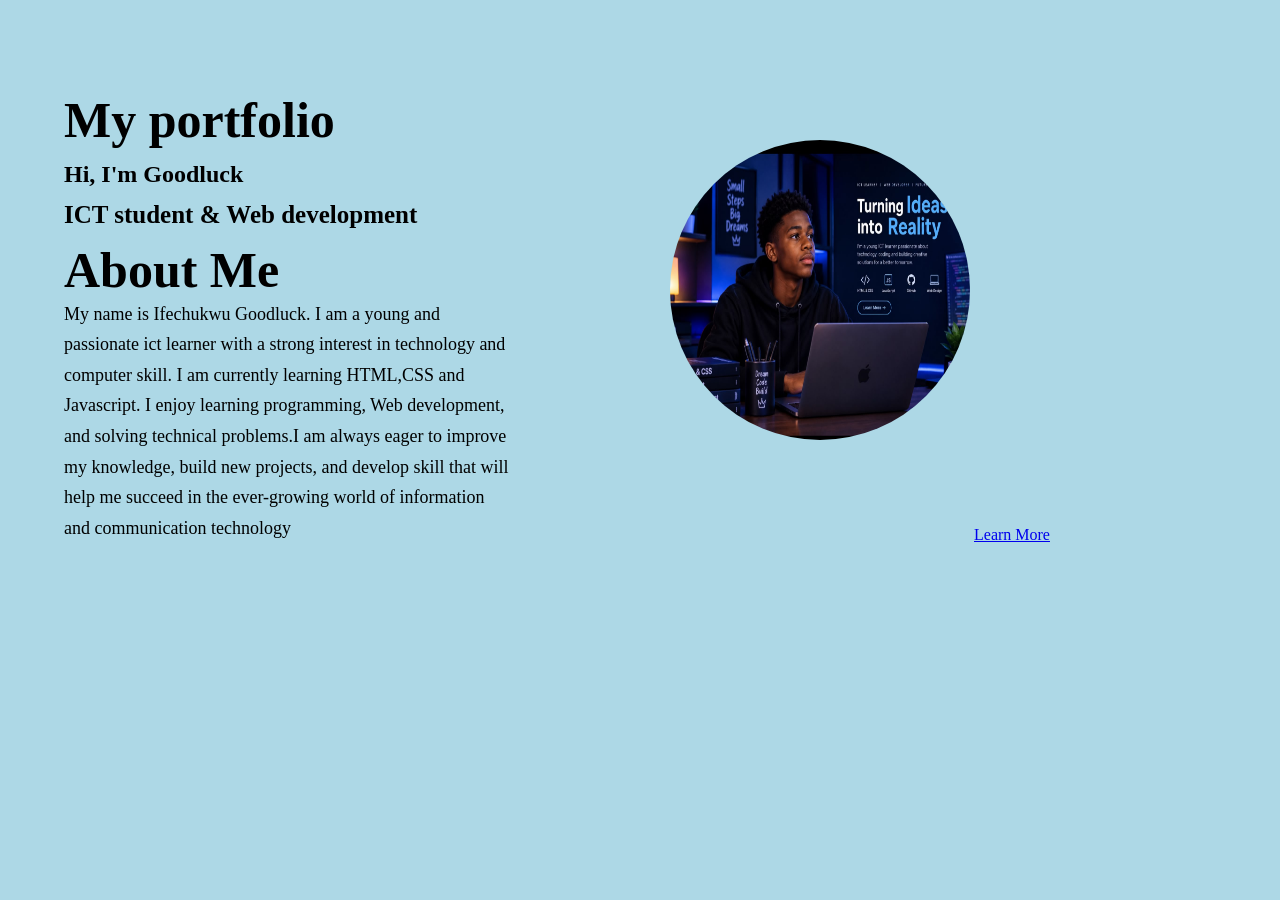
<file: index.html>
<!DOCTYPE html>
<html lang="en">
<head>
    <meta charset="UTF-8">
    <meta name="viewport" content="width=device-width, initial-scale=1.0">
   <link rel="stylesheet" href="index.css">
    <title>Pratice</title>
</head>
<body>
    <main class="about-container"> 
       <div class="text">
          <h4>My portfolio</h4>
          <h2>Hi, I'm Goodluck</h2>
          <h3>ICT student & Web development</h3>
          <h1>About Me</h1>
          <p> My name is Ifechukwu Goodluck. I am a young and passionate ict learner with a strong interest in technology and computer skill.
          I am currently learning HTML,CSS and Javascript. I enjoy learning programming, Web development, and solving technical problems.I am always eager 
          to improve my knowledge, build new projects, and develop skill that will help me succeed in the 
          ever-growing world of information and communication technology
         </p>   
       </div>
        <div class="image-small">
          <img src="HTML image.jpeg" width="200">
          <a href="project_image.html"
             target="_blank">
             Learn More
          </a>
        </div>
    </body>
</footer>
</html>
</file>
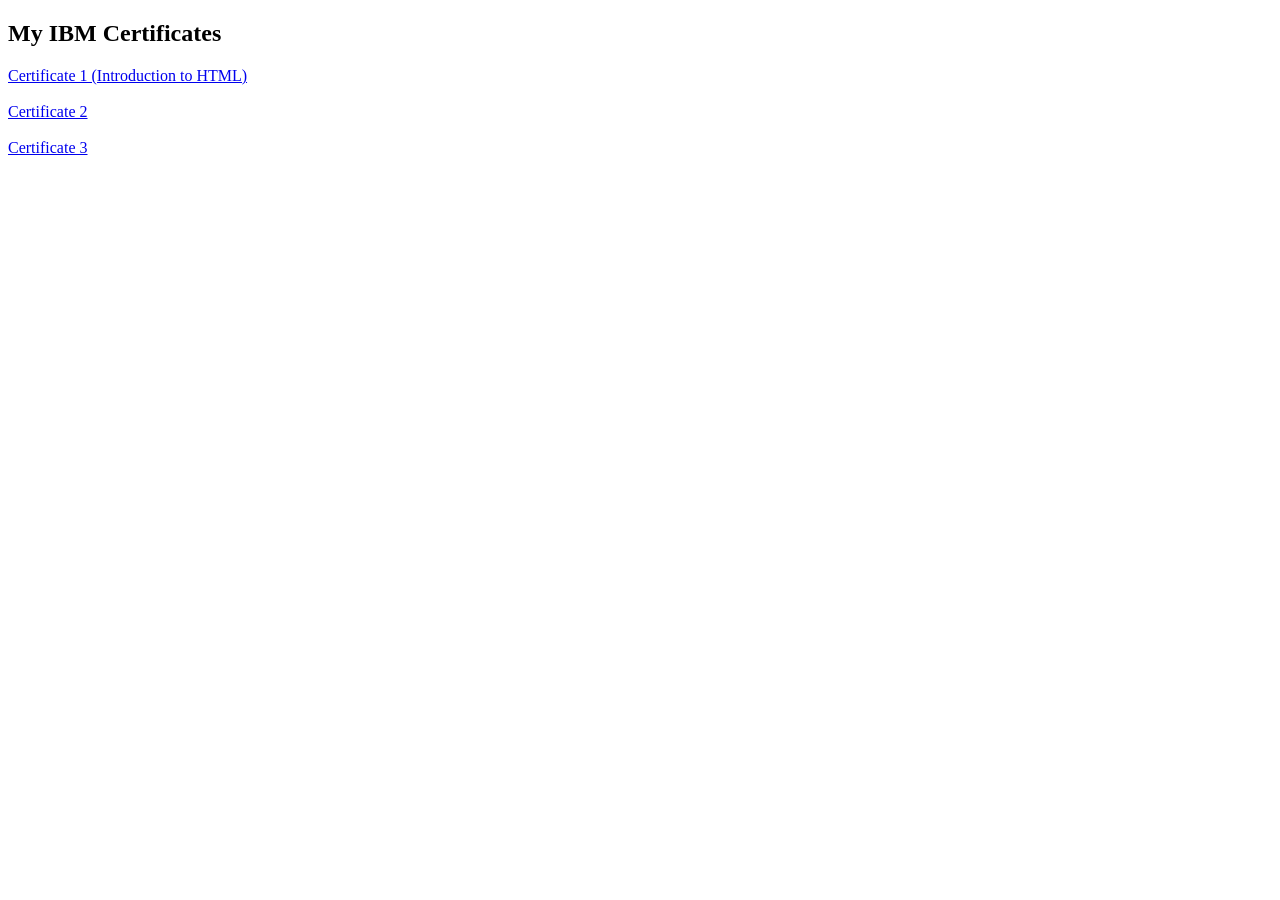
<file: project_image.html>
<!DOCTYPE html>
<html lang="en">
<head>
    <meta charset="UTF-8">
    <meta name="viewport" content="width=device-width, initial-scale=1.0">
    <title>Certificate</title>
</head>
<body>
    <div class="certificate-img">
    </div>
    <h2>My IBM Certificates</h2>

<a href="https://skills.yourlearning.ibm.com/certificate/share/96906e53b8ewogICJvYmplY3RJZCIgOiAiVVJMLU1ETE41LVpTUVFJIiwKICAib2JqZWN0VHlwZSIgOiAiQUNUSVZJVFkiLAogICJsZWFybmVyQ05VTSIgOiAiODg4NTM1N1JFRyIKfQ20419f7e23-10" target="_blank">
    Certificate 1 (Introduction to HTML)
</a>

<br><br>

<a href="https://skills.yourlearning.ibm.com/certificate/URL-88PXJAA6SZS" target="_blank">
    Certificate 2 
</a>

<br><br>

<a href="https://skills.yourlearning.ibm.com/certificate/share/5a6088e1b0ewogICJvYmplY3RUeXBlIiA6ICJBQ1RJVklUWSIsCiAgImxlYXJuZXJDTlVNIiA6ICI4ODg1MzU3UkVHIiwKICAib2JqZWN0SWQiIDogIlVSTC04OFBYSkFBNlNaUyIKfQ4eaffad27a-10" target="_blank">
    Certificate 3 
</a>
</body>
</html>
</file>
<file: index.css>
* {
    margin: 0;
    padding: 0;
    box-sizing: border-box;
}
body {
    background-color: lightblue;
}

.about-container {
    display: flex;
    width: 90%;
    max-width: 1200px;
    flex-direction: column;
    gap: 20px 50px;
    margin: 90px auto;
    margin-top: 90px;
    justify-content: space-between;
}

.text h1 {
    font-size: 50px;
    gap: 20px;
}

.text h2 {
    gap: 20px;
    height: 40px;
}

.text h4 {
    font-size: 50px;
    gap: 20px;
    height: 70px;
}

.text p {
    font-size: 18px;
    line-height: 1.7;
    max-width: 450px;
}
.text h3 {
    font-size: 25px;
    gap: 20px;
    height: 40px;
}

.image-small img {
    width: 300px;
    height: 300px;
    border-radius: 200px;
    margin-top: 50px;
    margin-bottom: 100px;
}

/* large-screen */
 @media (min-width: 768px) {
    .about-container {
        flex-direction: row;
        align-items: center;
        gap: 60px;
    }

    .text{
        flex: 1;
    }

    .image-small {
        flex: 1;
    }
 }
.text {
    display: flex;
    flex-direction: column;
}
.Learn-more {
    margin-top: auto;
}
</file>
